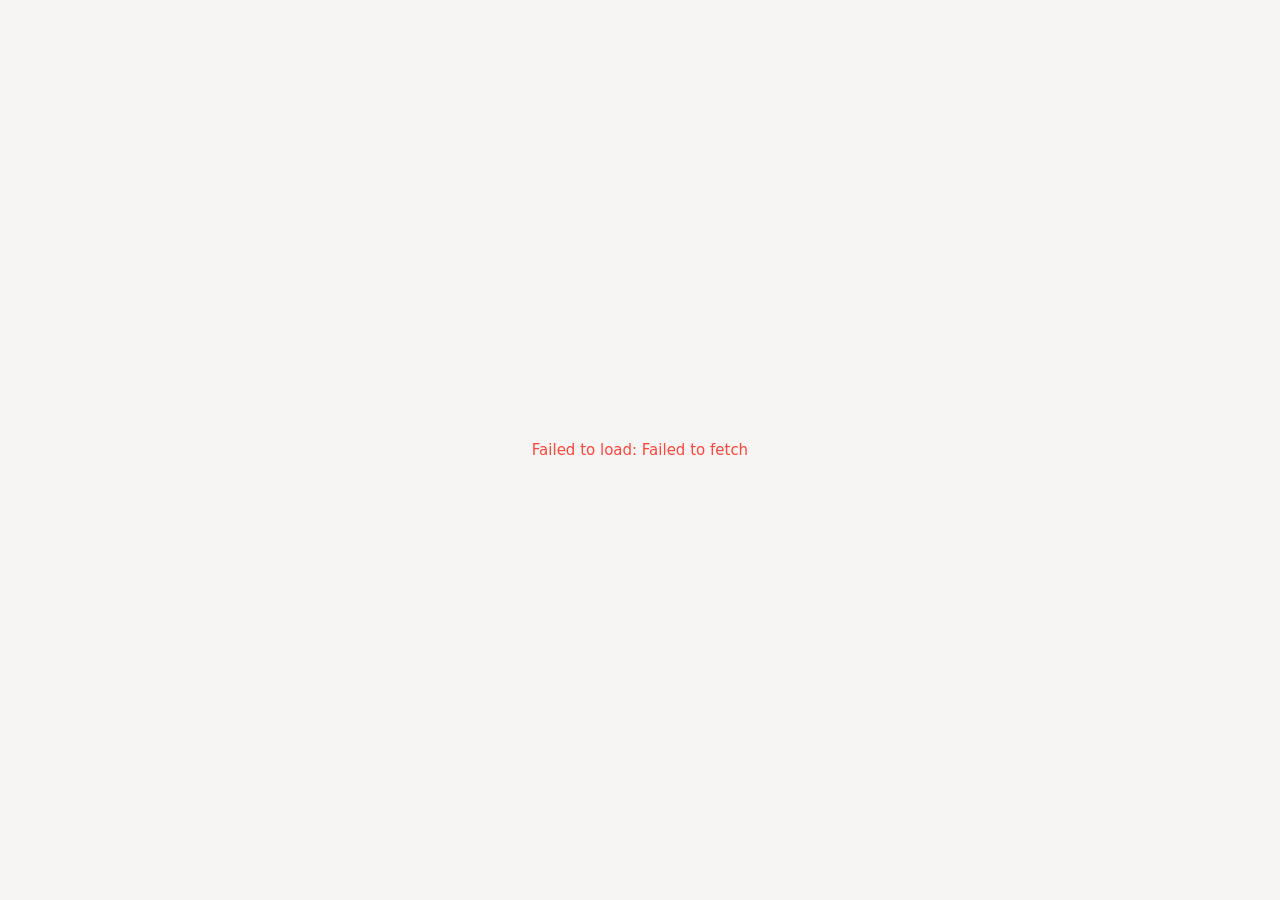
<file: src/page-1.html>
<!doctype html>
<html lang="en">
  <head>
    <meta charset="utf-8" />
    <meta name="viewport" content="width=device-width, initial-scale=1, viewport-fit=cover" />
    <title>Location 1</title>
    <link rel="stylesheet" href="shared/styles.css" />
  </head>
  <body>
    <div id="app"></div>
    <script type="module">
      import { mountPlayer } from './shared/player.js';
      import { stemsFor } from './shared/config.js';

      mountPlayer({ stems: stemsFor(2) });
    </script>
  </body>
</html>
</file>
<file: src/shared/styles.css>
/* Mobile-first, sized for an iPhone 16 Pro portrait viewport (402 x 874 CSS px).
   Rows are a fixed 100px of two 50px sub-rows with 44px controls, so touch
   targets stay usable.

   Pages up to 8 stems are allowed to scroll — the earlier "everything must fit
   one viewport" budget was dropped, which is why rows size naturally instead of
   flexing to fill the height. The transport is sticky at the top so play/pause
   and the playhead stay reachable on the taller pages. */

:root {
  --bg: #f6f5f3;
  --row: #2b2f32;
  --ink: #f2f2f4;
  --dim: #8a8a94;
  --accent: #5ac8fa;
  --danger: #ff453a;
  --row-h: 100px;
  --control: 44px;
}

* {
  box-sizing: border-box;
}

html,
body {
  min-height: 100%;
  margin: 0;
}

body {
  background: var(--bg);
  color: var(--ink);
  font: 15px/1.2 -apple-system, BlinkMacSystemFont, 'Segoe UI', system-ui, sans-serif;
  -webkit-text-size-adjust: 100%;
}

#app {
  display: flex;
  min-height: 100dvh;
  flex-direction: column;
  padding: 8px 10px calc(8px + env(safe-area-inset-bottom));
  gap: 8px;
}

.rows {
  display: flex;
  flex: none;
  flex-direction: column;
  gap: 6px;
}

/* Fixed height, never flexed. Rows used to stretch to fill the viewport, which
   is what let them crush the sliders into an untouchable sliver on a short
   window; sizing them naturally and letting the page scroll removes that failure
   mode entirely rather than guarding against it. */
.row {
  display: flex;
  height: var(--row-h);
  flex: none;
  flex-direction: column;
  padding: 0 10px;
  border-radius: 10px;
  background: var(--row);
}

/* Both sub-rows are flex containers. The range inputs inside them are NOT --
   making an <input type="range"> a flex container breaks its shadow-DOM
   track/thumb layout in WebKit. */
.row-info,
.fader-line {
  display: flex;
  min-height: var(--control);
  flex: 1;
  align-items: center;
}

.row-info {
  gap: 8px;
}

.label {
  flex: 1;
  overflow: hidden;
  font-weight: 600;
  white-space: nowrap;
  text-overflow: ellipsis;
}

.mute {
  width: var(--control);
  height: var(--control);
  flex: none;
  border: 1px solid #3a3a42;
  border-radius: 8px;
  background: transparent;
  color: var(--dim);
  font: inherit;
  font-weight: 700;
}

.mute.is-muted {
  border-color: var(--danger);
  background: var(--danger);
  color: #fff;
}

/* Sliders: strip native chrome, then rebuild a thin track with a tall thumb so
   the grabbable area fills the 44px touch target without a fat visual track.
   Vendor pseudo-elements MUST stay in separate rules -- a selector list
   containing an unknown pseudo-element is dropped whole by every engine, so
   grouping -webkit- with -moz- silently kills the rule in both. */
.slider {
  height: var(--control);
  flex: none;
  margin: 0;
  -webkit-appearance: none;
  appearance: none;
  background: transparent;
  touch-action: none; /* claim the gesture so scroll/zoom can't steal the drag */
}

.slider::-webkit-slider-runnable-track {
  height: 4px;
  border-radius: 2px;
  background: #3a3a42;
}

.slider::-moz-range-track {
  height: 4px;
  border-radius: 2px;
  background: #3a3a42;
}

/* Thumb is 30px tall on a 4px track, so it needs centring by half the
   difference: (4 - 30) / 2 = -13px. Only WebKit needs this; Firefox centres
   the thumb on the track itself. */
.slider::-webkit-slider-thumb {
  width: 22px;
  height: 30px;
  margin-top: -13px;
  -webkit-appearance: none;
  appearance: none;
  border: none;
  border-radius: 5px;
  background: var(--ink);
}

.slider::-moz-range-thumb {
  width: 22px;
  height: 30px;
  border: none;
  border-radius: 5px;
  background: var(--ink);
}

/* Widened from 76px using the room the FX badge freed up. At 402px the info line
   has ~362px inside its padding: pan 128 + readout 34 + mute 44 + 24 of gaps
   leaves ~130px for the label, which is ample for "Stem 1". */
.pan {
  width: 128px;
}

/* Sized by width, NOT by flex-grow. Gecko mistracks a range input's drag when
   it's a flex item with flex-basis 0 -- the thumb follows the pointer but the
   value reverts on release, while a plain click still works. Chrome and WebKit
   are unaffected. .fader-line handles the layout; the input just fills it. */
.fader {
  width: 100%;
  flex: none;
}

.readout {
  width: 34px;
  flex: none;
  color: var(--dim);
  font-variant-numeric: tabular-nums;
  font-size: 11px;
  text-align: center;
}

/* Sticky at the top so the 8-stem page keeps play/pause and the playhead in
   reach. The negative margins cancel #app's padding, so the bar spans the full
   width and covers the gap above it rather than letting rows show through as
   they scroll under. Opaque background is what makes that work. */
.transport {
  position: sticky;
  z-index: 2;
  top: 0;
  display: flex;
  height: 56px;
  flex: none;
  align-items: center;
  gap: 12px;
  margin: -8px -10px 0;
  padding: 0 20px;
  border-bottom: 1px solid #e3e1dd;
  background: var(--bg);
}

.play {
  display: flex;
  width: var(--control);
  height: var(--control);
  flex: none;
  align-items: center;
  justify-content: center;
  padding: 0;
  border: none;
  border-radius: 50%;
  background: var(--accent);
  color: #06131a;
}

/* Play and pause are two groups in one SVG; the button's state picks which one
   is visible, so both are the same drawn shape family at the same optical size.
   `fill: currentColor` keeps them tied to the button's colour. */
.glyph {
  width: 22px;
  height: 22px;
  fill: currentcolor;
}

.glyph-pause,
.play.is-playing .glyph-play {
  display: none;
}

.play.is-playing .glyph-pause {
  display: inline;
}

/* Thin line with a playhead; the padded hit area makes it tappable without
   making the line itself thick. */
.line {
  position: relative;
  flex: 1;
  height: var(--control);
  cursor: pointer;
  touch-action: none;
}

.line::before {
  position: absolute;
  top: 50%;
  right: 0;
  left: 0;
  height: 2px;
  border-radius: 1px;
  background: #3a3a42;
  content: '';
}

.playhead {
  position: absolute;
  top: 50%;
  width: 3px;
  height: 18px;
  margin-left: -1.5px;
  border-radius: 2px;
  background: var(--accent);
  transform: translateY(-50%);
}

.time {
  flex: none;
  color: var(--dim);
  font-variant-numeric: tabular-nums;
  font-size: 13px;
}

.status {
  margin: auto;
  color: var(--dim);
}

.status.error {
  color: var(--danger);
}

/* ?debug=1 only. Deliberately plain and out of the way. */
.debug {
  margin: 4px 0 0;
  padding: 10px 12px;
  border-radius: 10px;
  background: var(--row);
  color: var(--ink);
  font: 12px/1.45 ui-monospace, SFMono-Regular, Menlo, monospace;
  white-space: pre;
}

/* Landing page. The deployed site root used to 404, so there was no way to reach
   a page without already knowing its filename. */
.index {
  max-width: 520px;
  margin: 0 auto;
  gap: 14px;
  color: var(--row); /* dark ink on the light ground, unlike the dark rows */
}

.index h1 {
  margin: 6px 0 0;
  font-size: 22px;
}

.page-list {
  display: flex;
  flex-direction: column;
  gap: 8px;
}

.page-list a {
  display: flex;
  min-height: calc(var(--control) + 8px);
  align-items: center;
  justify-content: space-between;
  padding: 0 14px;
  border-radius: 10px;
  background: var(--row);
  color: var(--ink);
  font-weight: 600;
  text-decoration: none;
}

.page-list .count {
  color: var(--dim);
  font-size: 13px;
  font-weight: 400;
}
</file>
